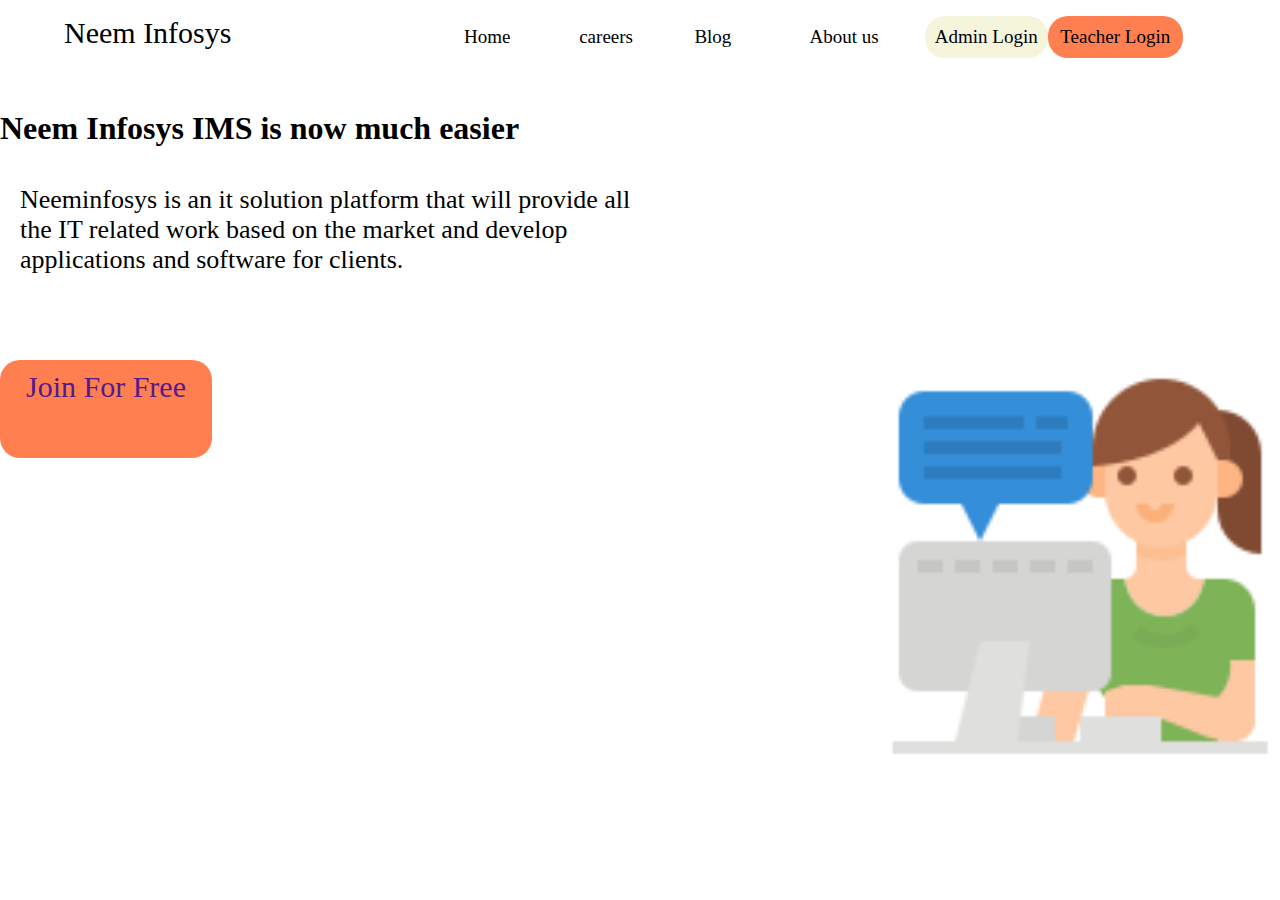
<file: index.html>
<!DOCTYPE html>
<html lang="en">
<head>
    <meta charset="UTF-8">
    <meta http-equiv="X-UA-Compatible" content="IE=edge">
    <meta name="viewport" content="width=device-width, initial-scale=1.0">
    <title>Document</title>
    <link rel="stylesheet" href="Style.css">
</head>
<body>
    <header>
        <nav>
            <ul>
                <li class="logo"><span>Neem Infosys</span></li>
                <li class="highlight"><a href="">Home</a></li>
                <li class="light"><a href="">careers</a></li>
                <li class="light"><a href="">Blog</a></li>
                <li class="light"><a href="">About us</a></li>
                <li id="admin"  class="light"><a href="">Admin Login</a></li>
                <li id="teacher" class="light"><a href="">Teacher Login</a></li>

            </ul>
        </nav>
    </header>
    <div id="content">
        <h1>Neem Infosys IMS is now much easier</h1>
        <br>
        <p>
             Neeminfosys is an it solution platform that will provide all the IT
             related work based on the market and develop applications and 
             software for clients.
            </p>
        </div>
         <div class="image"><img src="image.png" alt=" image"></div>
         <div class="btnfree"><ul><li><a href="">Join For Free</a> </li></ul>
         </div>
</body>
</html>
</file>
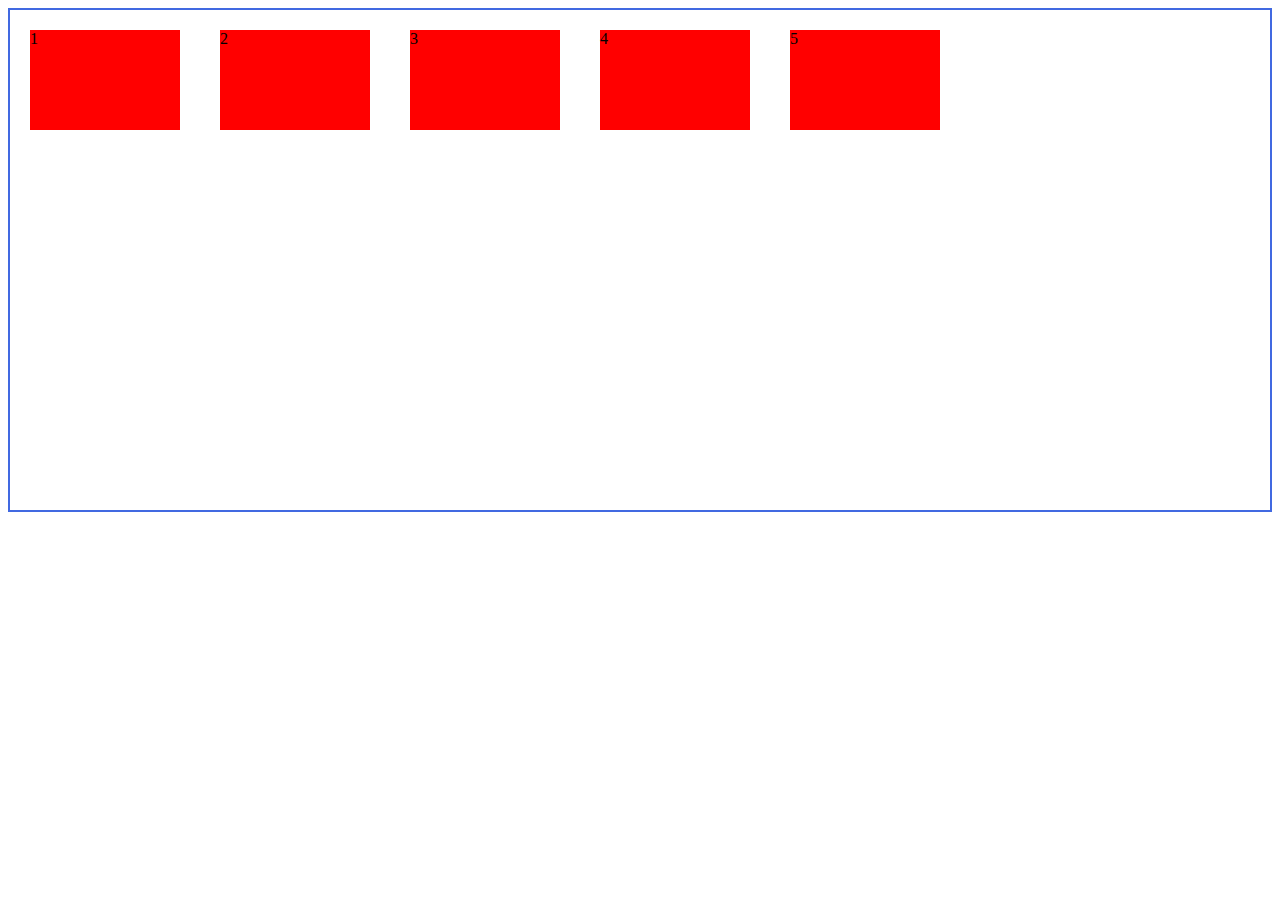
<file: flexDemo.html>
<!DOCTYPE html>
<html lang="en">
<head>
    <meta charset="UTF-8">
    <meta http-equiv="X-UA-Compatible" content="IE=edge">
    <meta name="viewport" content="width=device-width, initial-scale=1.0">
    <title>Flexbox example </title>
    <style>
.container{
 /*by defualt direction is row
 flex-direction: column;*/
 /*flex-direction: row-reverse;
 flex-direction: column-reverse;*/
 border: 2px solid royalblue;
 height: 500px;

 /*justify-content:center;*/
 /*justify-content: flex-end;
 justify-content: flex-start;*/
 
/* justify-content: space-evenly;*/
 /*justify-content: space-around;*/
 /*justify-content: space-between;*/
 

 /*
 align-items: flex-start;
 align-items: flex-end;
 align-items: center;
 */
 display: flex;
}
.flexitem
{
background-color: red;
margin: 20px;
height: 100px;
width: 150px;
}
 </style>
</head>
<body>
    <div class="container">
        <div class="flexitem">1</div>
        <div class="flexitem">2</div>
        <div class="flexitem">3</div>
        <div class="flexitem">4</div>
        <div class="flexitem">5</div>
        
    </div>
</body>
</html>
</file>
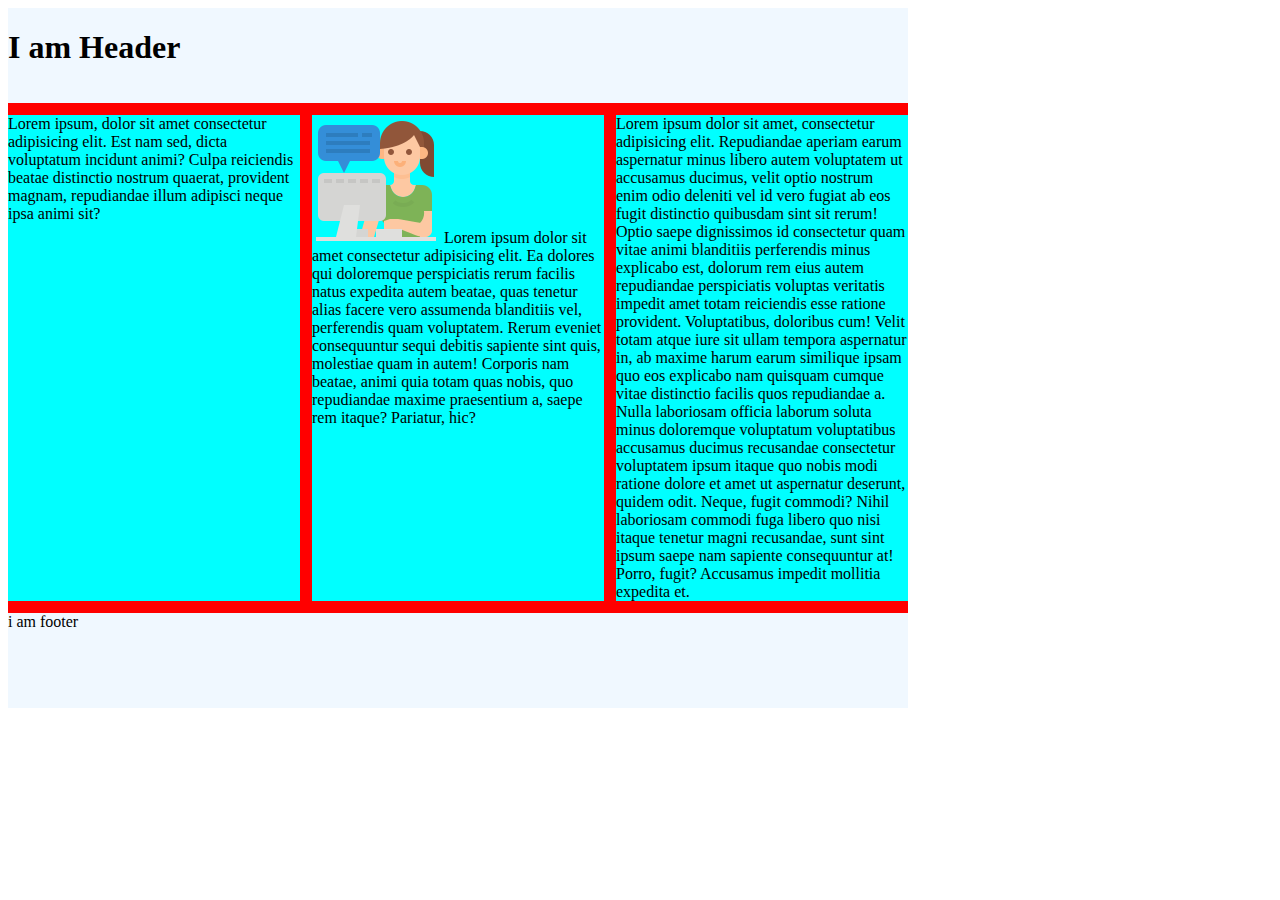
<file: grid.html>
<!DOCTYPE html>
<html lang="en">
<head>
    <meta charset="UTF-8">
    <meta http-equiv="X-UA-Compatible" content="IE=edge">
    <meta name="viewport" content="width=device-width, initial-scale=1.0">
    <title>Grid Demo</title>
    <style>
  .container
  {
    background-color: red;
    height: 700px;
    width: 900px;
    display: grid;
    grid-template-rows: repeat(3,1fr);
    grid-template-columns: repeat(3,1fr);
   /* 
   grid-template-rows: 133px 133px 133px;
    grid-template-columns: 133px 133px 133px;
    grid-template-rows: 100px 1fr 100px;
    grid-template-columns: 1px 1fr 1fr;
    */
    row-gap: 12px;
    column-gap: 12px;

  }
  .item{  
background-color: aqua;



  }
  .item1{
grid-column-start: 1;
grid-column-end: 4;
background-color: aliceblue;
  }
  .footer{
    grid-column-start: 1;
    grid-column-end: 4;
    background-color: aliceblue;
  }
    </style>
</head>
<body>
    <div class="container">
        <div class="item item1">
            <h1>I am Header </h1>
        </div>
        <div class="item">Lorem ipsum, dolor sit amet consectetur adipisicing elit. Est nam sed, dicta voluptatum incidunt animi? Culpa reiciendis beatae distinctio nostrum quaerat, provident magnam, repudiandae illum adipisci neque ipsa animi sit?</div>
        <div class="item"> <img src="image.png" alt="">
        Lorem ipsum dolor sit amet consectetur adipisicing elit. Ea dolores qui doloremque perspiciatis rerum facilis natus expedita autem beatae, quas tenetur alias facere vero assumenda blanditiis vel, perferendis quam voluptatem. Rerum eveniet consequuntur sequi debitis sapiente sint quis, molestiae quam in autem! Corporis nam beatae, animi quia totam quas nobis, quo repudiandae maxime praesentium a, saepe rem itaque? Pariatur, hic?
        </div>
        <div class="item">Lorem ipsum dolor sit amet, consectetur adipisicing elit. Repudiandae aperiam earum aspernatur minus libero autem voluptatem ut accusamus ducimus, velit optio nostrum enim odio deleniti vel id vero fugiat ab eos fugit distinctio quibusdam sint sit rerum! Optio saepe dignissimos id consectetur quam vitae animi blanditiis perferendis minus explicabo est, dolorum rem eius autem repudiandae perspiciatis voluptas veritatis impedit amet totam reiciendis esse ratione provident. Voluptatibus, doloribus cum! Velit totam atque iure sit ullam tempora aspernatur in, ab maxime harum earum similique ipsam quo eos explicabo nam quisquam cumque vitae distinctio facilis quos repudiandae a. Nulla laboriosam officia laborum soluta minus doloremque voluptatum voluptatibus accusamus ducimus recusandae consectetur voluptatem ipsum itaque quo nobis modi ratione dolore et amet ut aspernatur deserunt, quidem odit. Neque, fugit commodi? Nihil laboriosam commodi fuga libero quo nisi itaque tenetur magni recusandae, sunt sint ipsum saepe nam sapiente consequuntur at! Porro, fugit? Accusamus impedit mollitia expedita et.</div>
       
        <div class="item footer"> i am footer</div>
      
    </div>
</body>
</html>
</file>
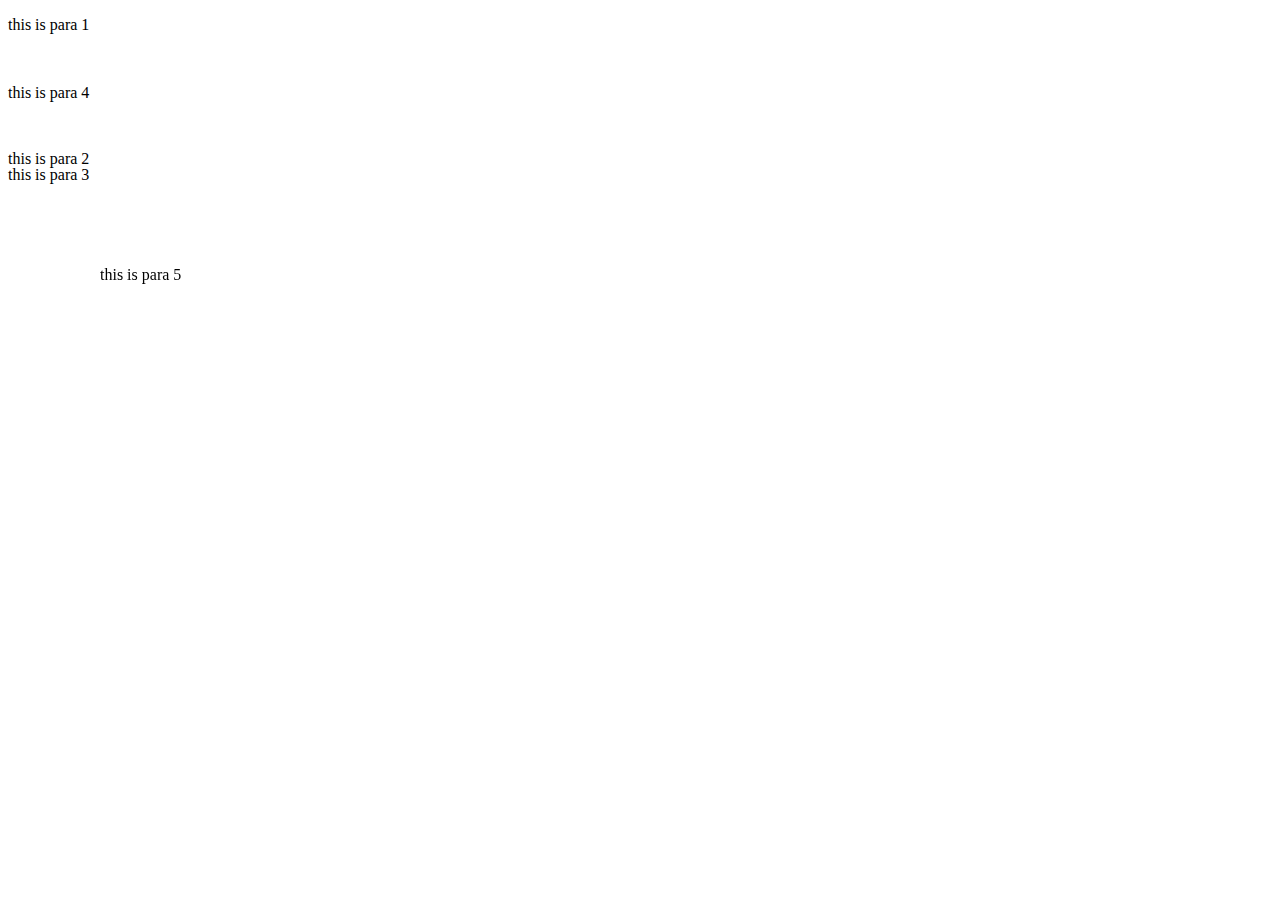
<file: position.html>
<!DOCTYPE html>
<html lang="en">
<head>
    <meta charset="UTF-8">
    <meta http-equiv="X-UA-Compatible" content="IE=edge">
    <meta name="viewport" content="width=device-width, initial-scale=1.0">
    <title>Document</title>
    <style>
        .p1{
            position: static;
            top: 50px;
        }
        .p2{
            position: relative;
            top: 100px;

        }
        .p3{
            position: absolute;
            top: 150px;
        }
        .p4{
            position:sticky;
            top: 200px;
        }
        .p5{
            position: fixed;
            top: 250px;
            left: 100px;
        }
    </style>
</head>
<body>
   <p class="p1">this is para 1</p>
   <p class="p2">this is para 2</p>
   <p class="p3">this is para 3</p>
   <p class="p4">this is para 4</p>
   <p class="p5">this is para 5</p>

</body>
</html>
</file>
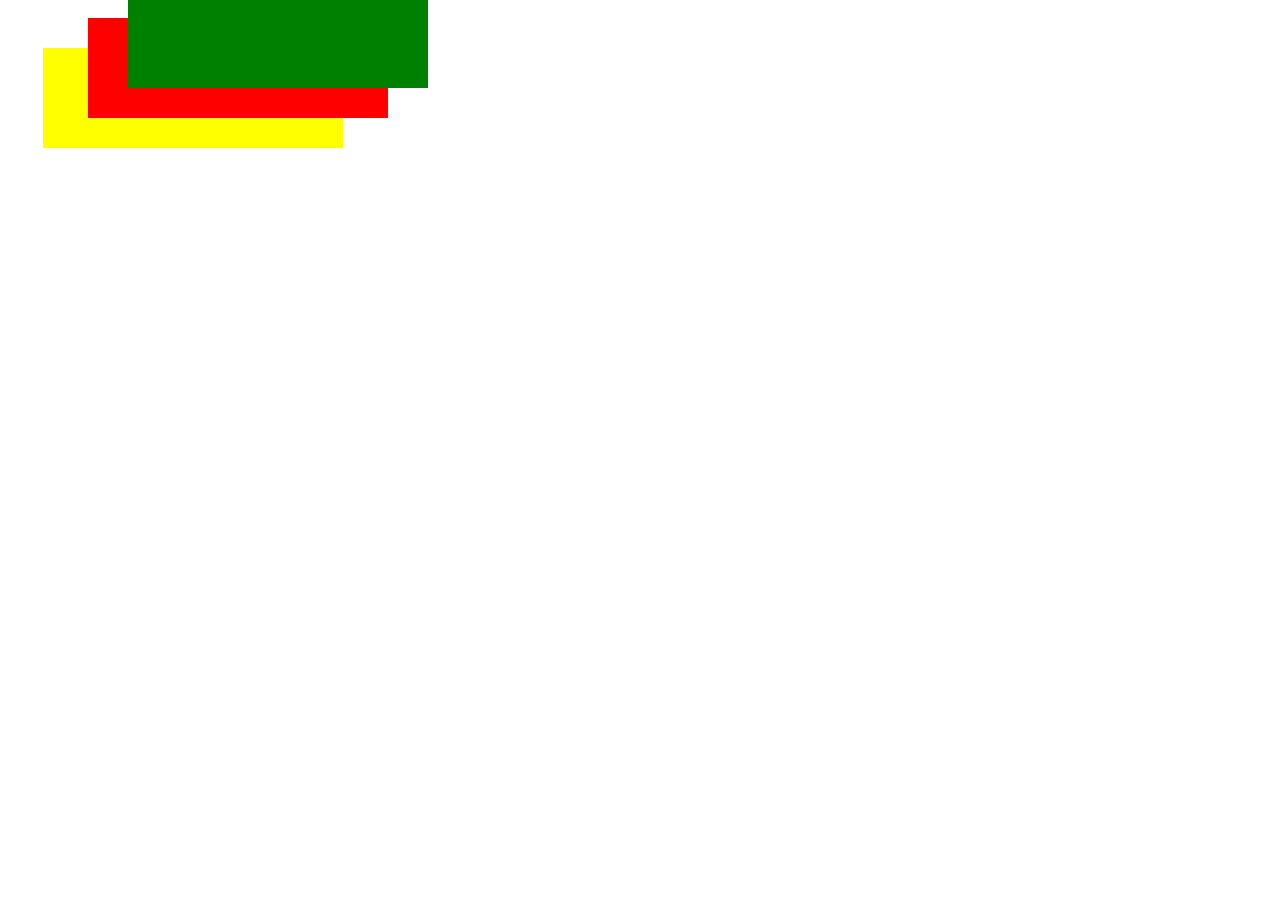
<file: position1.html>
<!DOCTYPE html>
<html lang="en">

<head>
    <meta charset="UTF-8">
    <meta name="viewport" content="width=device-width, initial-scale=1.0">
    <title>Relative Positioning z-index Demo</title>
    <style>
        #one {
            background-color: red;
            width: 300px;
            height: 100px;
            position: relative;
            top: 10px;
            left: 80px;
            z-index: 2;
           
        }
        
        #two {
            background-color: yellow;
            width: 300px;
            height: 100px;
            position: relative;
            top: -60px;
            left: 35px;
            z-index: 1;
        }
        
        #three {
            background-color: green;
            width: 300px;
            height: 100px;
            position: relative;
            top: -220px;
            left: 120px;
            z-index: 3; 
        }

    </style>
</head>

<body>
    <div id="one">

    </div>
    </div>

    <div id="two">

    </div>
    </div>
    <div id="four">

    </div>
    </div>

    <div id="three">

    </div>

</body>

</html>
</file>
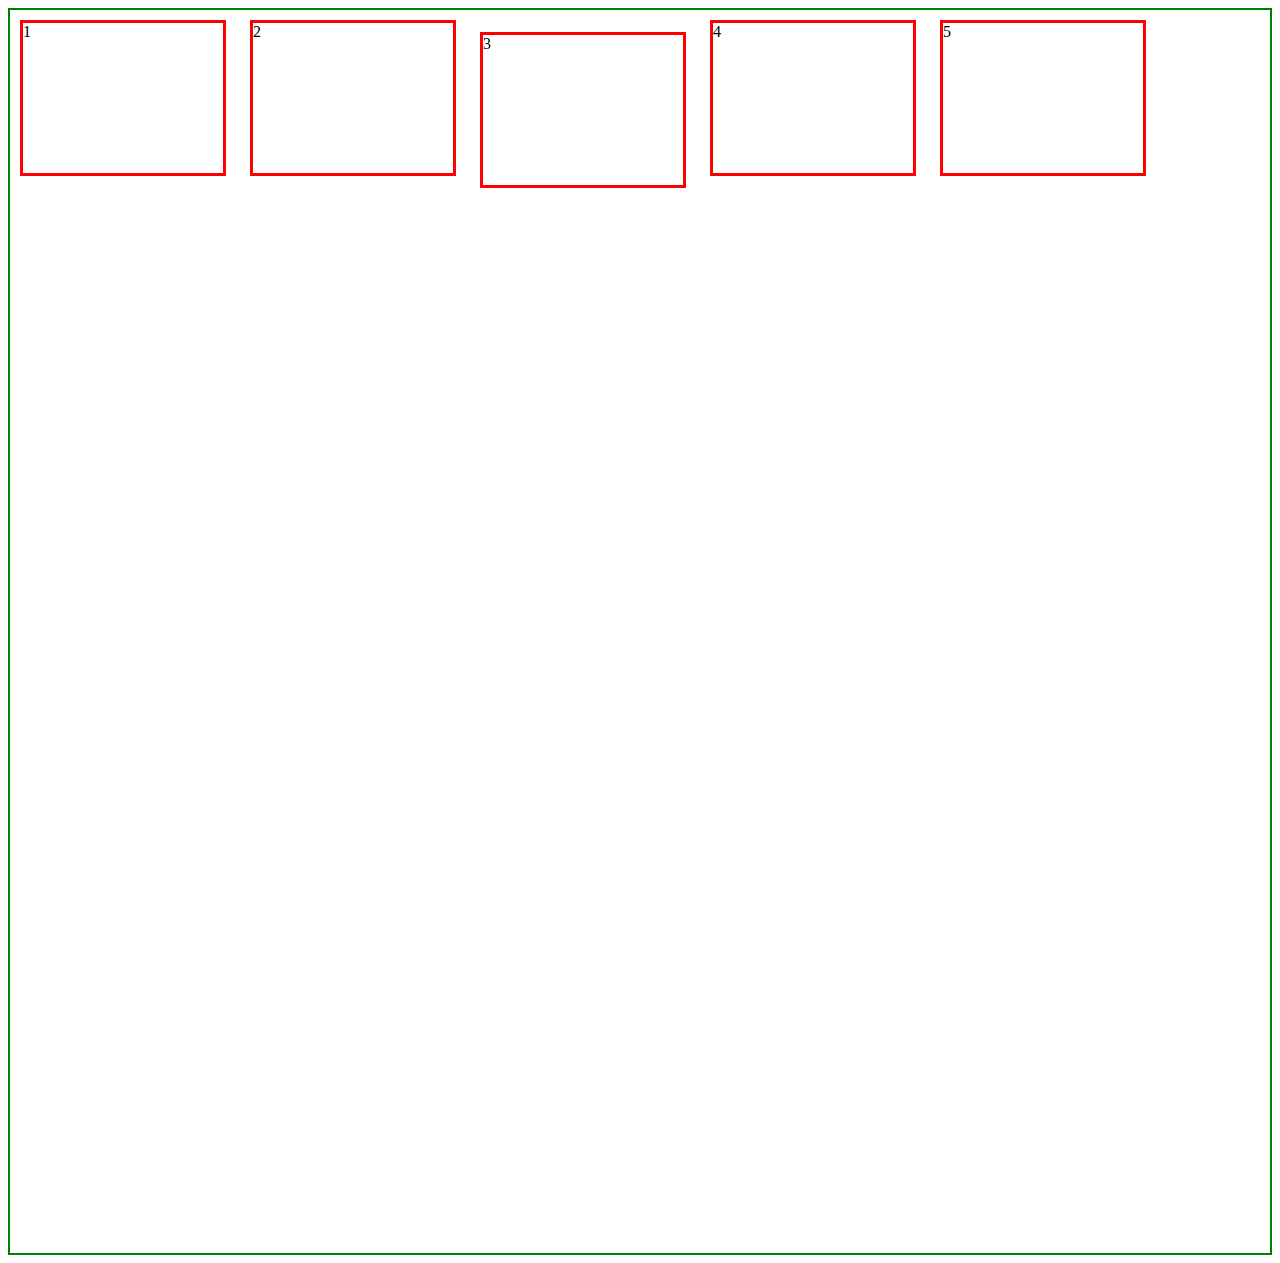
<file: position2.html>
<!DOCTYPE html>
<html lang="en">
<head>
    <meta charset="UTF-8">
    <meta http-equiv="X-UA-Compatible" content="IE=edge">
    <meta name="viewport" content="width=device-width, initial-scale=1.0">
    <title>positining demo</title>
    <style>
        .container{
            border: 2px solid green;
            height: 1243px;
           
        }
        .box{
           display: inline-block;
           
           border: 3px solid red;
            margin: 10px;
            height: 150px;
            width: 200px;
        }
        #box3{
        /*position: absolute;*/
        /*position: relative;*/
        /*position: fixed;
       
        */
        position: sticky;
        top: 32px;
        left: 50px;
        
        }
    </style>
</head>
<body>
    <div class="container">

        <div class="box" id="box1">1</div>
        <div class="box" id="box2">2</div>
        <div class="box" id="box3">3</div>
        <div class="box" id="box4">4</div>
        <div class="box" id="box5">5</div>
    </div>
</body>
</html>
</file>
<file: Style.css>
*{
    margin: 0;
    padding: 0;
}
header nav {
    height: 78px;
    width: 90%;
    margin: auto;
    padding: 16px 10px;
    
}

header li {
    display: inline-block;
    float: right;
    width: 10%;
    font-size: 19px;
    padding-top: 10px;
}
.logo {
    float: left;
    font-size: 30px;
    padding-top: 0px;
    text-align: left;
    width: 400px;
}
.light{
    float: left;
}
.highlight{
    float: left; 
}
header a {
    color: black;
    list-style-type: none;
    text-decoration: none;
}

#teacher{
background-color: coral;
    padding: 10px;
    text-align: center;
    border-radius: 20px;  
}
#teacher{
    color: coral;
}
#admin{
    background-color: beige;
    padding: 10px;
    text-align: center;
    border-radius: 20px;
    width: auto;
}
#content{
    height: 250px;
    position: relative;
 
}
#content p{
    width: 50%;      
    bottom: 15px;
    padding: 20px;
    text-align: left;
    font-size: 26px;
    color: black;
}
.image{
    float: right;
}
.image img{
   height: 400px;
   width: 400px;
}
.btnfree{
    background-color: coral;
    padding: 10px;
    text-align: center;
    border-radius: 20px;  
    height: 78px;
    width: 15%;
    margin: auto;
    float: left;
    font-size: 30px;
}
div a{
    text-decoration: none;
    list-style-type: none;
}
</file>
